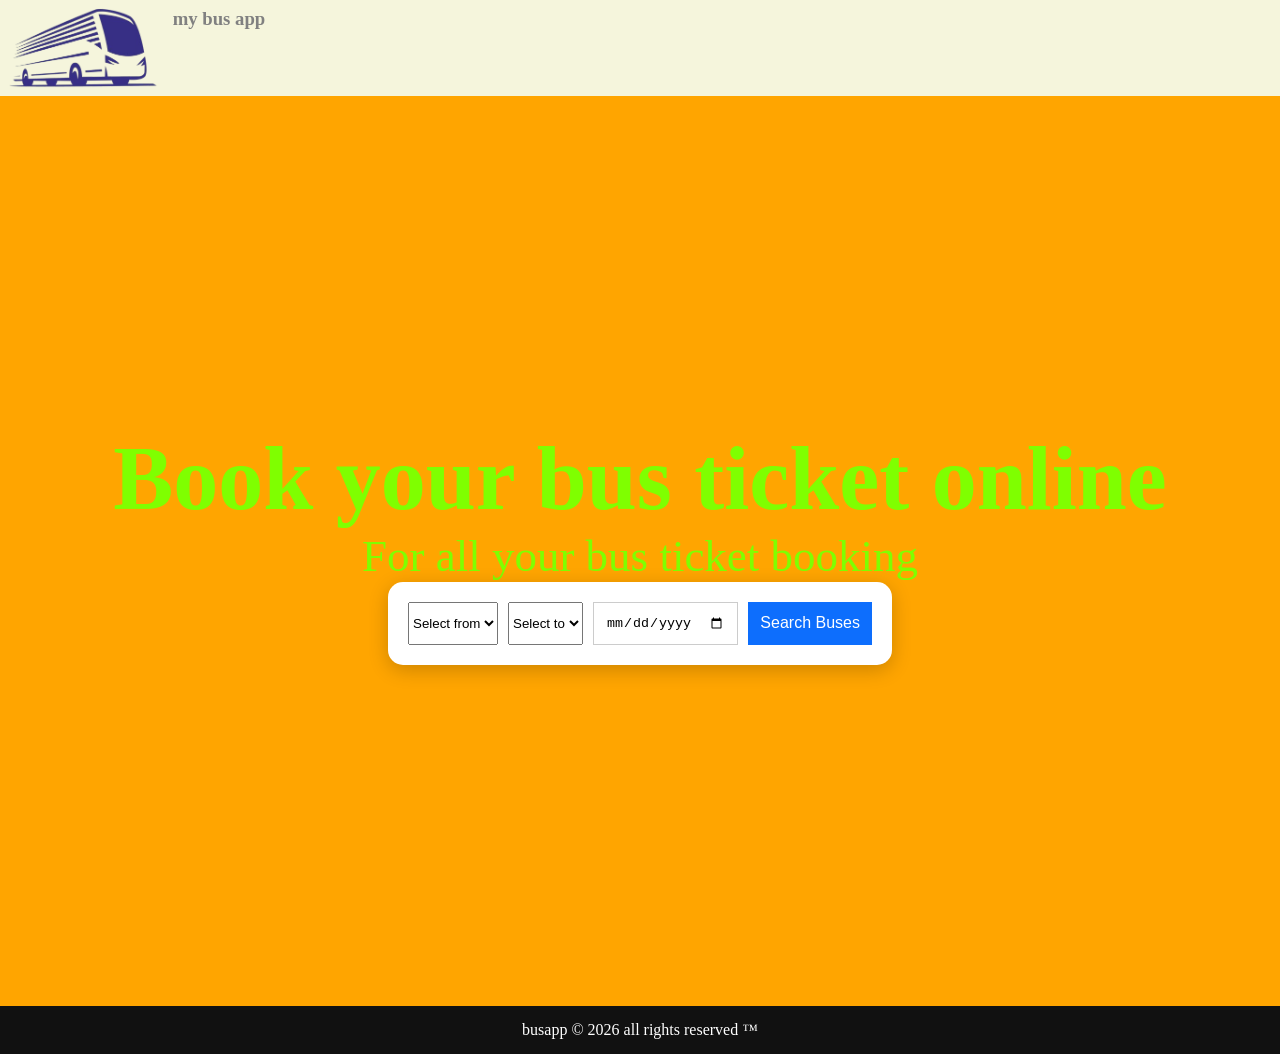
<file: busapp/index.html>
<!DOCTYPE html>
<html>
<head>
	<meta charset="utf-8">
	<meta name="viewport" content="width=device-width, initial-scale=1">
	<title>MY BUS APP</title>
	<link rel="stylesheet" type="text/css" href="css/landing.css">
</head>
<body>
	<header>
		<img src="assets/logo.png" alt="logo" height="80px">
		<h3>my bus app</h3>
	</header>
	<div class="main">
		<div>
			<h1>Book your bus ticket online</h1>
			<p>For all your bus ticket booking</p>

		</div>

		<div class="search-box">
			<select>
			 <option> Select from </option>
			 <option>Kampala</option>
			 <option>Wakiso</option>
			 <option>Mukono</option>
			 <option>Mpigi</option>
			<option>Entebbe</option>
		</select>
		<select>
			<option>Select to </option>
			<option>Kampala</option>
			<option>Wakiso</option>
			<option>Mukono</option>
			<option>Mpigi</option>
			<option>Entebbe</option>
		</select>
			<input type="date" name="">
			<button>Search Buses</button>
	    </div>
    </div>
	<footer>
		<center>
			busapp &copy; 2026 all rights reserved &trade;
		</center>
	</footer>
</body>
</html>
</file>
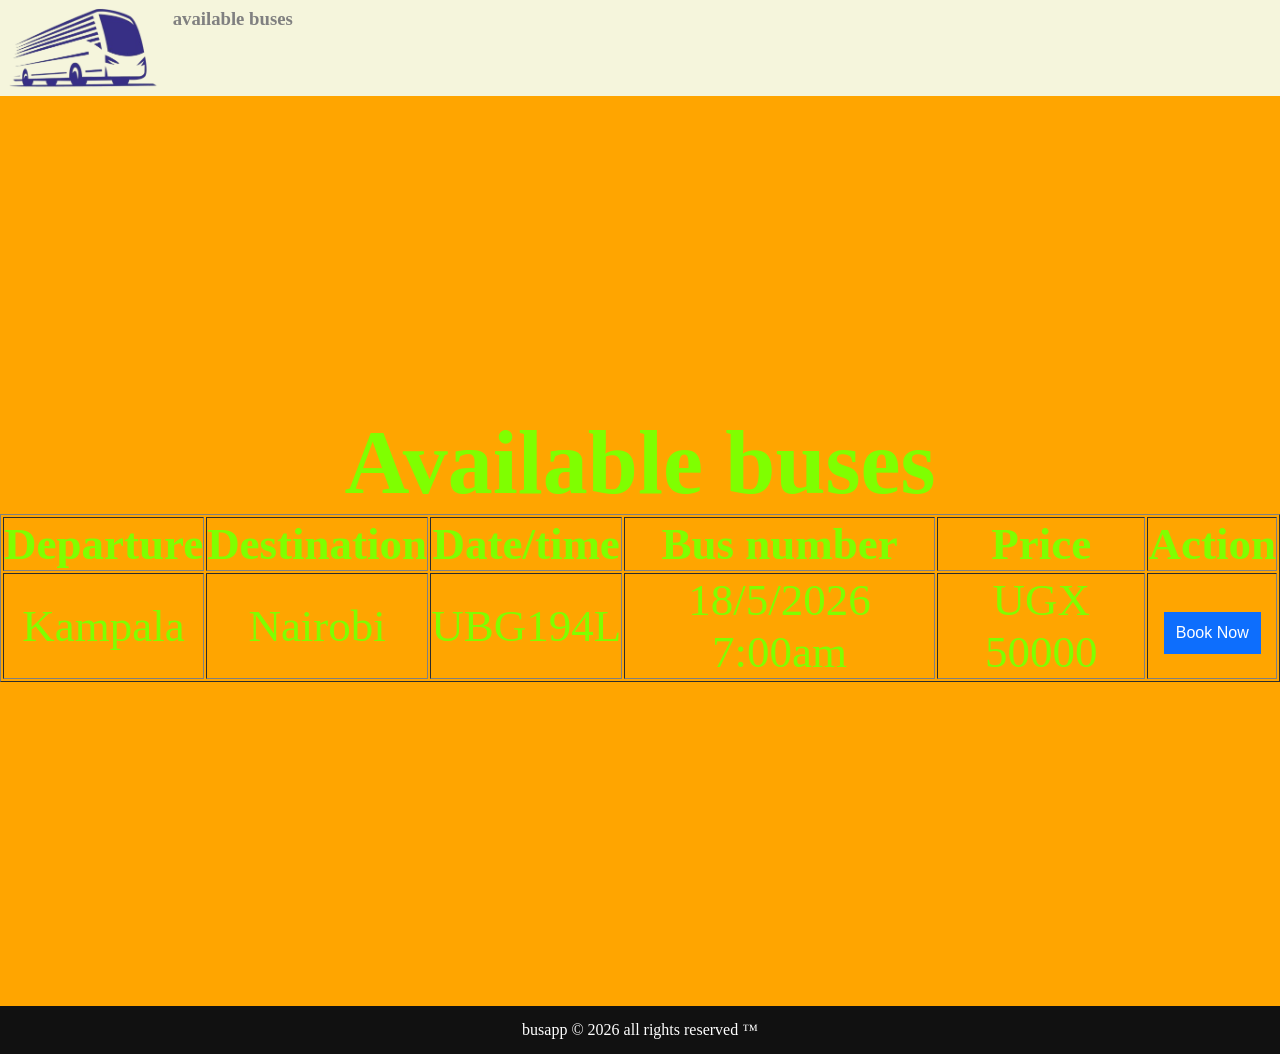
<file: busapp/buses.html>
<!DOCTYPE html>
<html>
<head>
	<meta charset="utf-8">
	<meta name="viewport" content="width=device-width, initial-scale=1">
	<title>available buses</title>
	<link rel="stylesheet" type="text/css" href="css/landing.css">
</head>
<body>
	<header>
		<img src="assets/logo.png" alt="logo" height="80px">
		<h3>available buses</h3>
	</header>
	<div class="main">
		<div>
			<h1>Available buses</h1>
		</div>
		<table border="1" width="100%">
			<thead>
				<tr>
			     <th>Departure</th>
			     <th>Destination</th>
			     <th>Date/time</th>
			     <th>Bus number</th>
			     <th>Price</th>
			     <th>Action</th>
				</tr>
			</thead>
			<tbody>
		     <tr>
		     	<td>Kampala</td>
		     	<td>Nairobi</td>
		        <td>UBG194L</td>
		        <td>18/5/2026 7:00am</td>
		        <td>UGX 50000</td>
		        <td><button>Book Now </button></td>
		     </tr>
			</tbody>
		</table>
    </div>
	<footer>
		<center>
			busapp &copy; 2026 all rights reserved &trade;
		</center>
	</footer>
</body>
</html>
</file>
<file: busapp/css/landing.css>
*{
	margin: 0;
	padding: 0;
	box-sizing: border-box;
}
body{
	background: orange;
	min-height: 100vh;
	display: flex;
	flex-direction: column;
}
header{
	background: beige;
	color: gray;
	display: flex;
	gap: 15px;
	padding: 8px;
}
.main{
	height: 100vh;
	display: flex;
	flex-direction: column;
	justify-content: center;
	align-items: center;
	text-align: center;
	color: chartreuse;
	font-size: 45px;
	margin-bottom: 10px;
}
.search-box{
	background: white;
	padding: 20px;
	border-radius: 15px;
	box-shadow: 0 5px 20px rgba(0, 0, 0, 0.2);
	display: flex;
	gap: 10px;
	flex-wrap: wrap;
	justify-content: center;
}
input{
	padding: 12px;
	border: 1px solid #ccc;
	outline: none;
}
input:focus{
	border-color: #0d6efd;
}
button{
	padding: 12px;
	border: none;
	background: #0d6efd;
	color: white;
	cursor: pointer;
	font-size: 16px;
}
button:hover{
	background: #084398;
}
footer{
	background: #111;
	color: white;
	padding: 15px;
}
</file>
